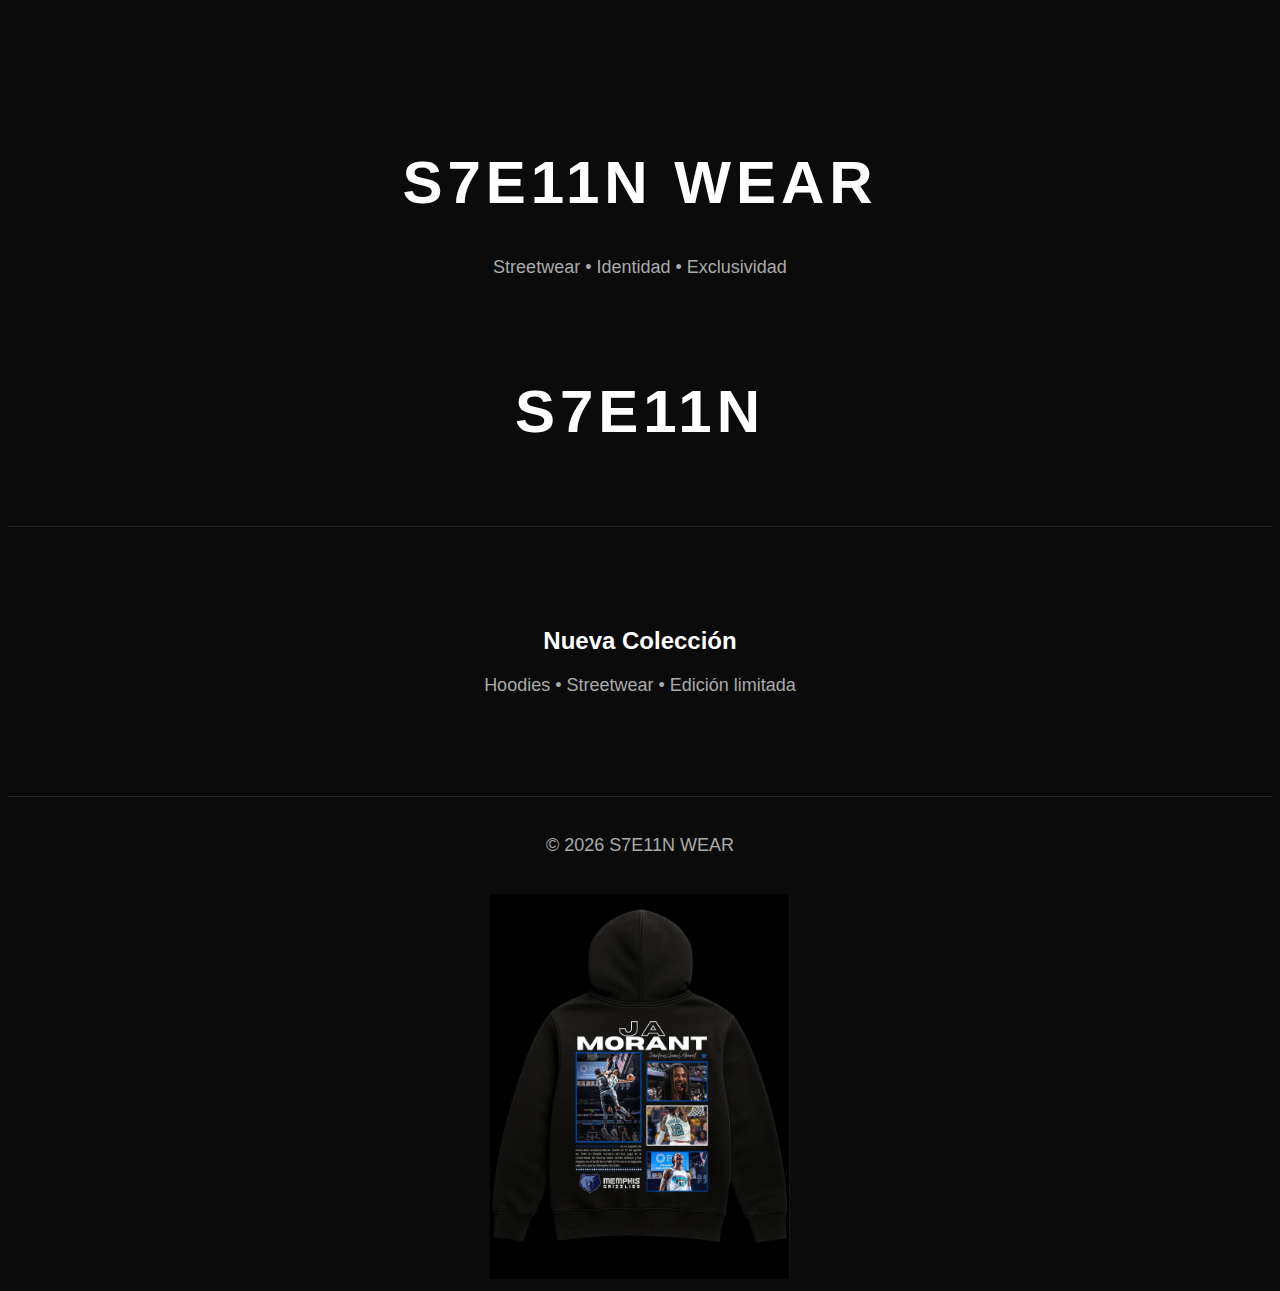
<file: index.html>
<!DOCTYPE html>
<html lang="es">
<head>
  <meta charset="UTF-8">
  <title>S7E11N WEAR</title>
  <meta name="viewport" content="width=device-width, initial-scale=1.0">
  <link rel="stylesheet" href="styles.css">
</head>
<body>

  <h1>S7E11N WEAR</h1>
  <p>Streetwear • Identidad • Exclusividad</p>

</body>
</html>
<header>
  <h1>S7E11N</h1>
</header>

<section>
  <h2>Nueva Colección</h2>
  <p>Hoodies • Streetwear • Edición limitada</p>
</section>

<footer>
  <p>© 2026 S7E11N WEAR</p>
</footer>
<img src="img/Morant.jpg" width="300">
</file>
<file: styles.css>
body {
  background: #0b0b0b;
  color: white;
  font-family: Arial, sans-serif;
  text-align: center;
  padding-top: 100px;
}

h1 {
  font-size: 60px;
  letter-spacing: 5px;
}

p {
  color: #aaa;
  font-size: 18px;
}
header {
  padding: 40px;
  border-bottom: 1px solid #222;
}

section {
  margin: 100px 0;
}

footer {
  border-top: 1px solid #222;
  padding: 20px;
  color: #777;
}
</file>
